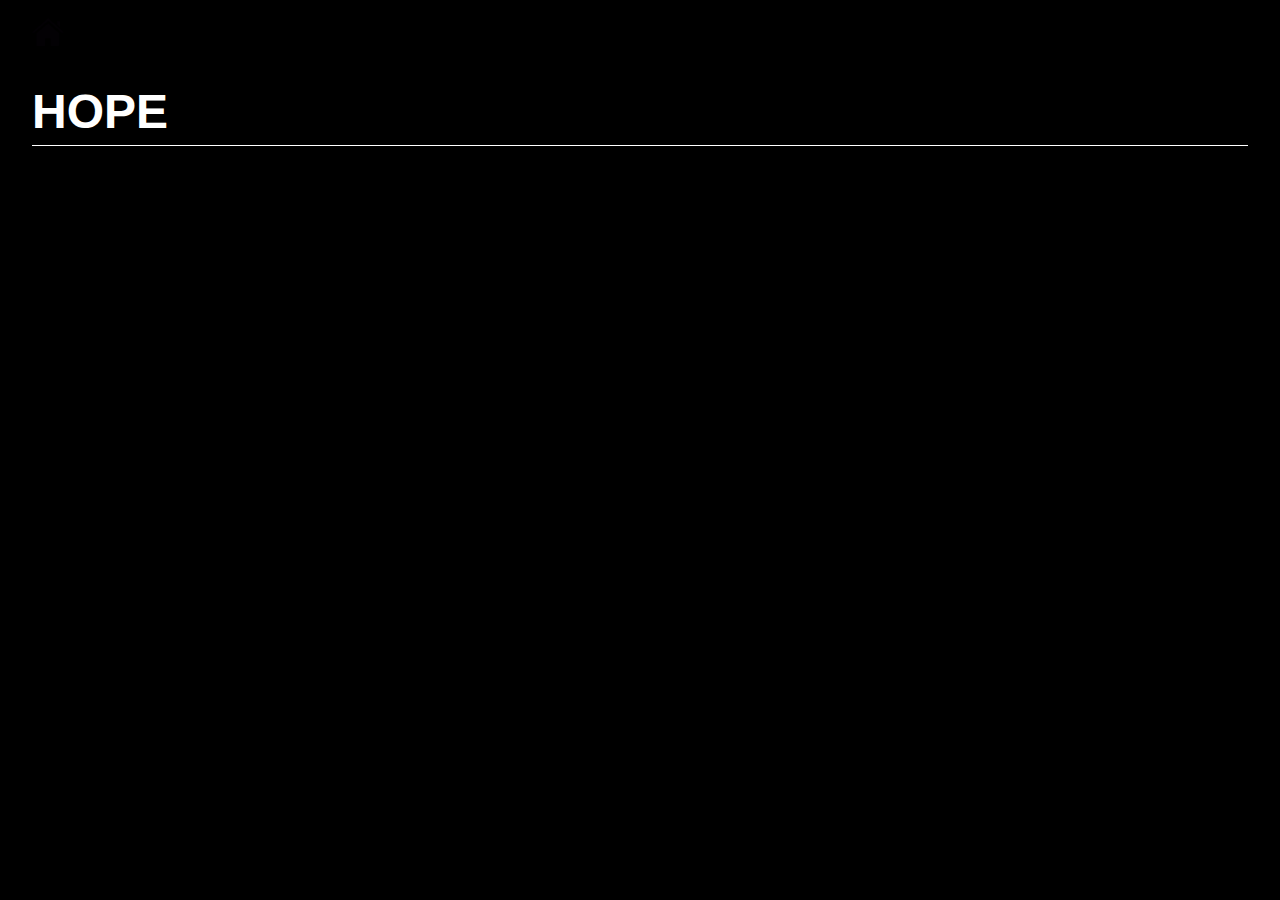
<file: pages/canzone1.html>
<!DOCTYPE html>
<html lang="en">
<head>
    <meta charset="UTF-8">
    <meta http-equiv="X-UA-Compatible" content="IE=edge">
    <meta name="viewport" content="width=device-width, initial-scale=1.0">
    <link rel="stylesheet" href="../styles.css">
    <title>Canzone 1</title>
</head>
<body>
    <a href="../index.html"><img src="../img/home.png" alt="home_icon"></a>
    <h1>HOPE</h1>
    <iframe width="560" height="315" src="https://www.youtube.com/embed/tsmPCi7NKrg?si=eU74hR2fJaSkO7jO" title="YouTube video player" frameborder="0" allow="accelerometer; autoplay; clipboard-write; encrypted-media; gyroscope; picture-in-picture; web-share" allowfullscreen></iframe>
</body>
</html>
</file>
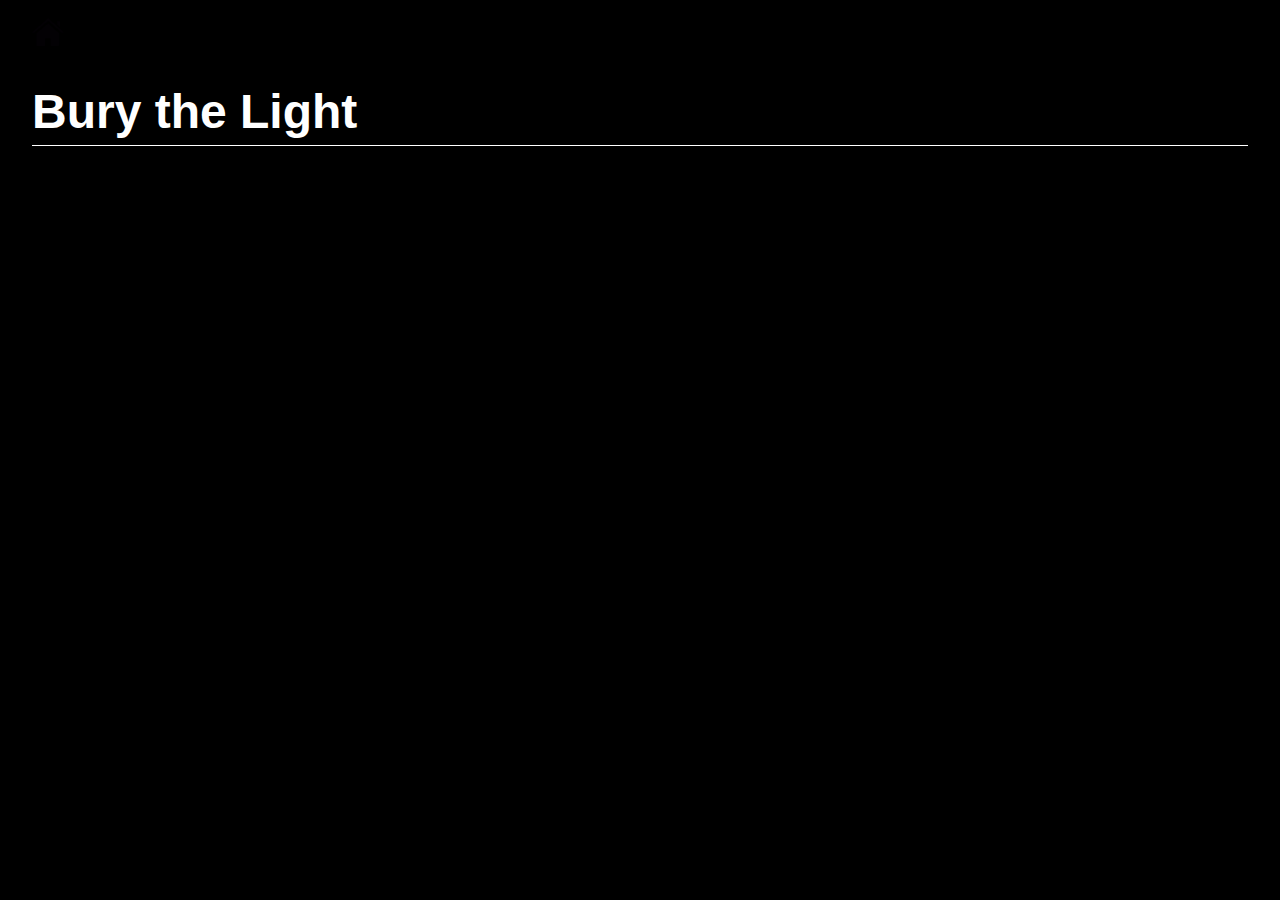
<file: pages/canzone2.html>
<!DOCTYPE html>
<html lang="en">
<head>
    <meta charset="UTF-8">
    <meta http-equiv="X-UA-Compatible" content="IE=edge">
    <meta name="viewport" content="width=device-width, initial-scale=1.0">
    <link rel="stylesheet" href="../styles.css">
    <title>Canzone 2</title>
</head>
<body>
    <a href="../index.html"><img src="../img/home.png" alt="home_icon"></a>
    <h1>Bury the Light</h1>
    <iframe width="560" height="315" src="https://www.youtube.com/embed/jp7sKMrbWX8?si=cSCVx0kjnMb1yRgp" title="YouTube video player" frameborder="0" allow="accelerometer; autoplay; clipboard-write; encrypted-media; gyroscope; picture-in-picture; web-share" allowfullscreen></iframe>
</body>
</html>
</file>
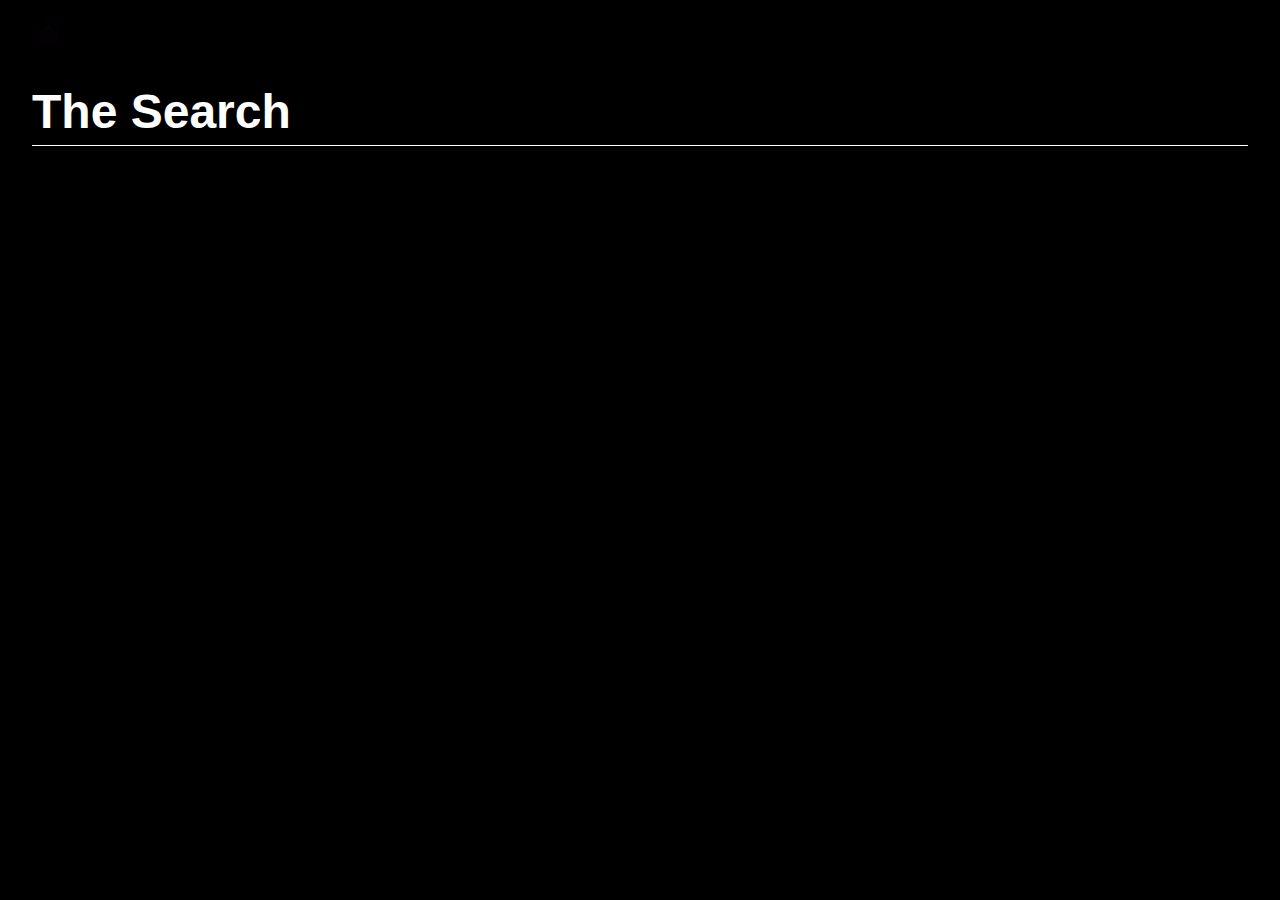
<file: pages/canzone3.html>
<!DOCTYPE html>
<html lang="en">
<head>
    <meta charset="UTF-8">
    <meta http-equiv="X-UA-Compatible" content="IE=edge">
    <meta name="viewport" content="width=device-width, initial-scale=1.0">
    <link rel="stylesheet" href="../styles.css">
    <title>Canzone 3</title>
</head>
<body>
    <a href="../index.html"><img src="../img/home.png" alt="home_icon"></a>
    <h1>The Search</h1>
    <iframe width="560" height="315" src="https://www.youtube.com/embed/fnlJw9H0xAM?si=0ljPe-4WMpM6TSab" title="YouTube video player" frameborder="0" allow="accelerometer; autoplay; clipboard-write; encrypted-media; gyroscope; picture-in-picture; web-share" allowfullscreen></iframe>
</body>
</html>
</file>
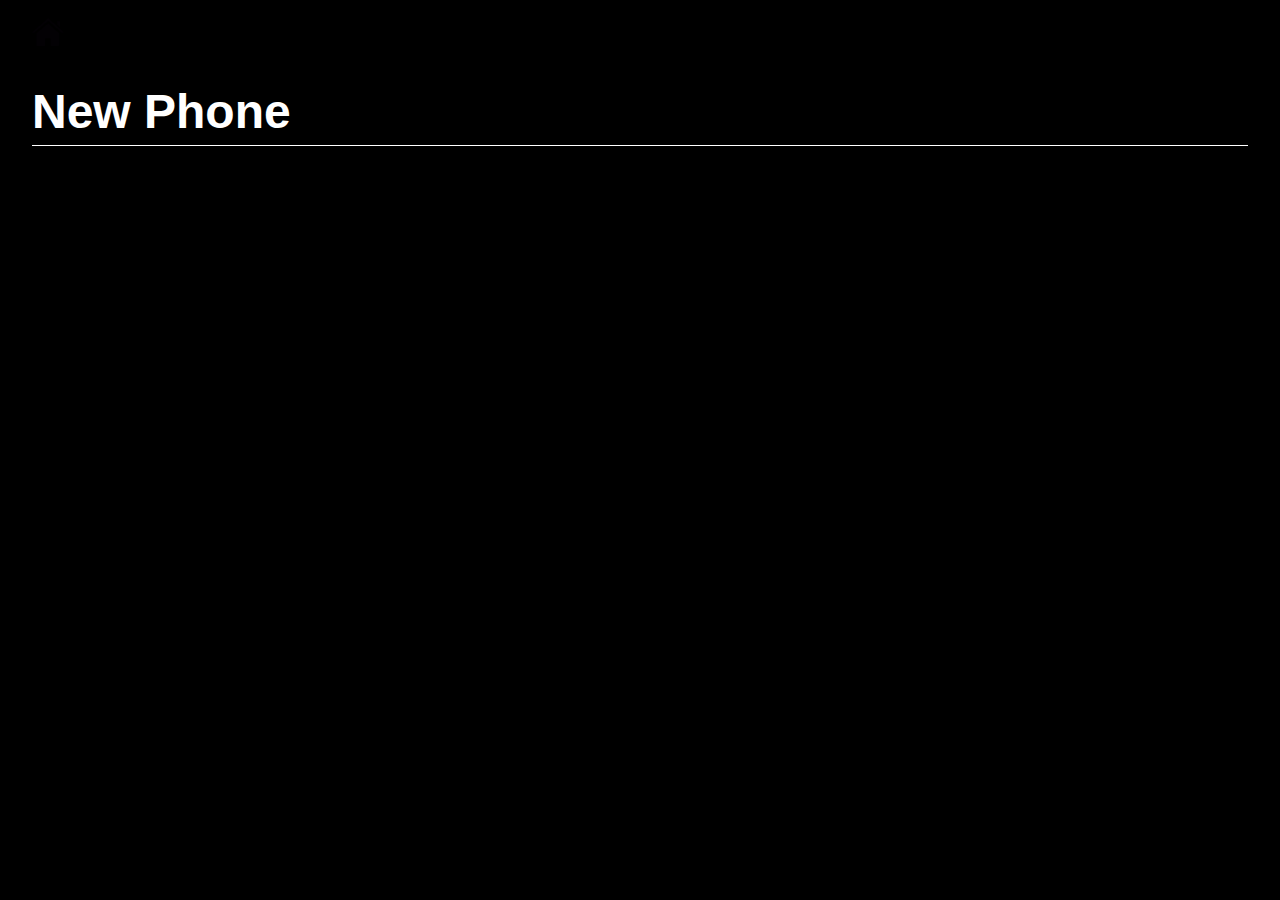
<file: pages/canzone4.html>
<!DOCTYPE html>
<html lang="en">
<head>
    <meta charset="UTF-8">
    <meta http-equiv="X-UA-Compatible" content="IE=edge">
    <meta name="viewport" content="width=device-width, initial-scale=1.0">
    <link rel="stylesheet" href="../styles.css">
    <title>Canzone 4</title>
</head>
<body>
    <a href="../index.html"><img src="../img/home.png" alt="home_icon"></a>
    <h1>New Phone</h1>
    <iframe width="560" height="315" src="https://www.youtube.com/embed/eJhu2oVRLX4?si=uv_DwN39_1dAVMuQ" title="YouTube video player" frameborder="0" allow="accelerometer; autoplay; clipboard-write; encrypted-media; gyroscope; picture-in-picture; web-share" allowfullscreen></iframe>
</body>
</html>
</file>
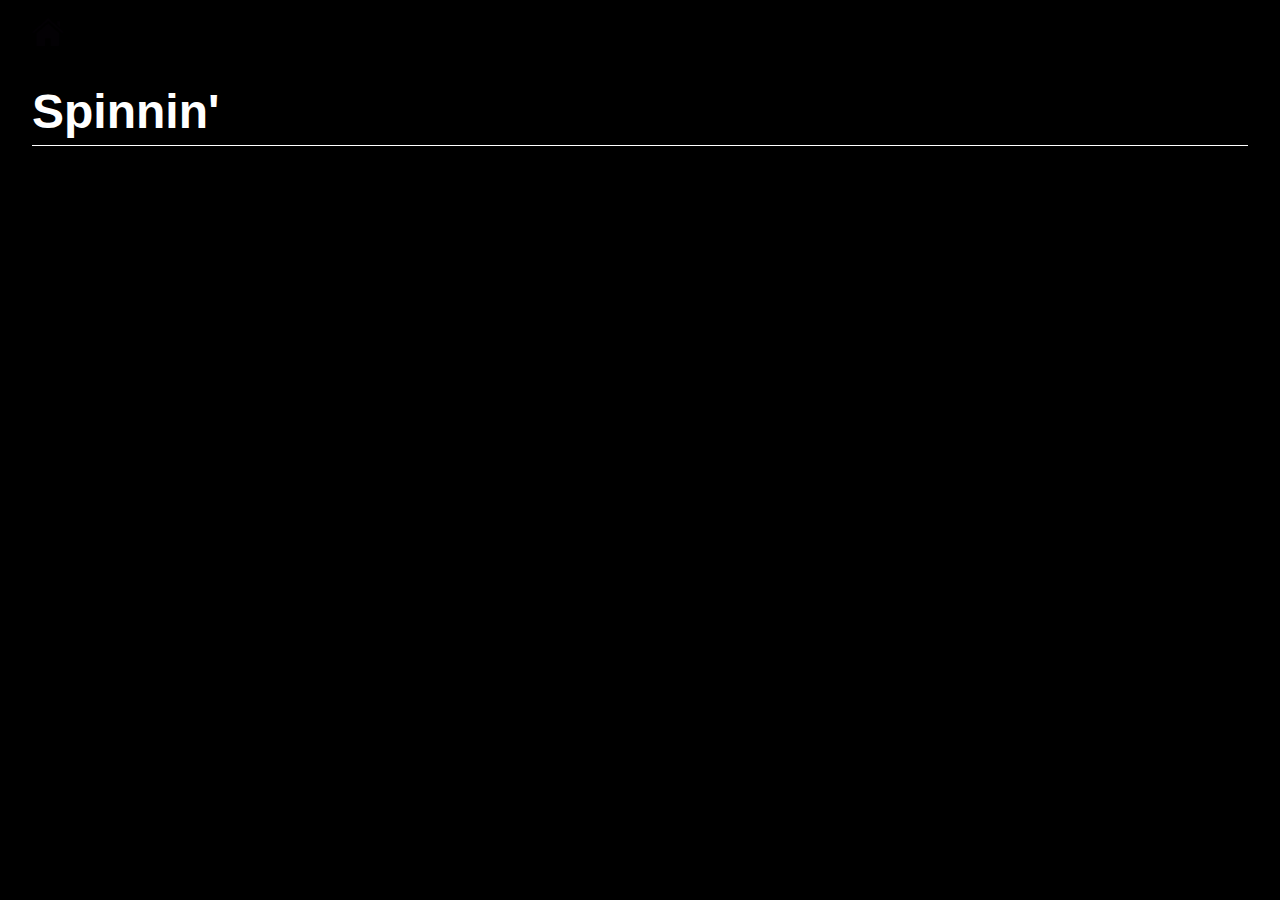
<file: pages/canzone5.html>
<!DOCTYPE html>
<html lang="en">
<head>
    <meta charset="UTF-8">
    <meta http-equiv="X-UA-Compatible" content="IE=edge">
    <meta name="viewport" content="width=device-width, initial-scale=1.0">
    <link rel="stylesheet" href="../styles.css">
    <title>Canzone 5</title>
</head>
<body>
    <a href="../index.html"><img src="../img/home.png" alt="home_icon"></a>
    <h1>Spinnin'</h1>
    <iframe width="560" height="315" src="https://www.youtube.com/embed/UekfKh59KOw?si=rYpQLfpa9QHU8SQ8" title="YouTube video player" frameborder="0" allow="accelerometer; autoplay; clipboard-write; encrypted-media; gyroscope; picture-in-picture; web-share" allowfullscreen></iframe>
</body>
</html>
</file>
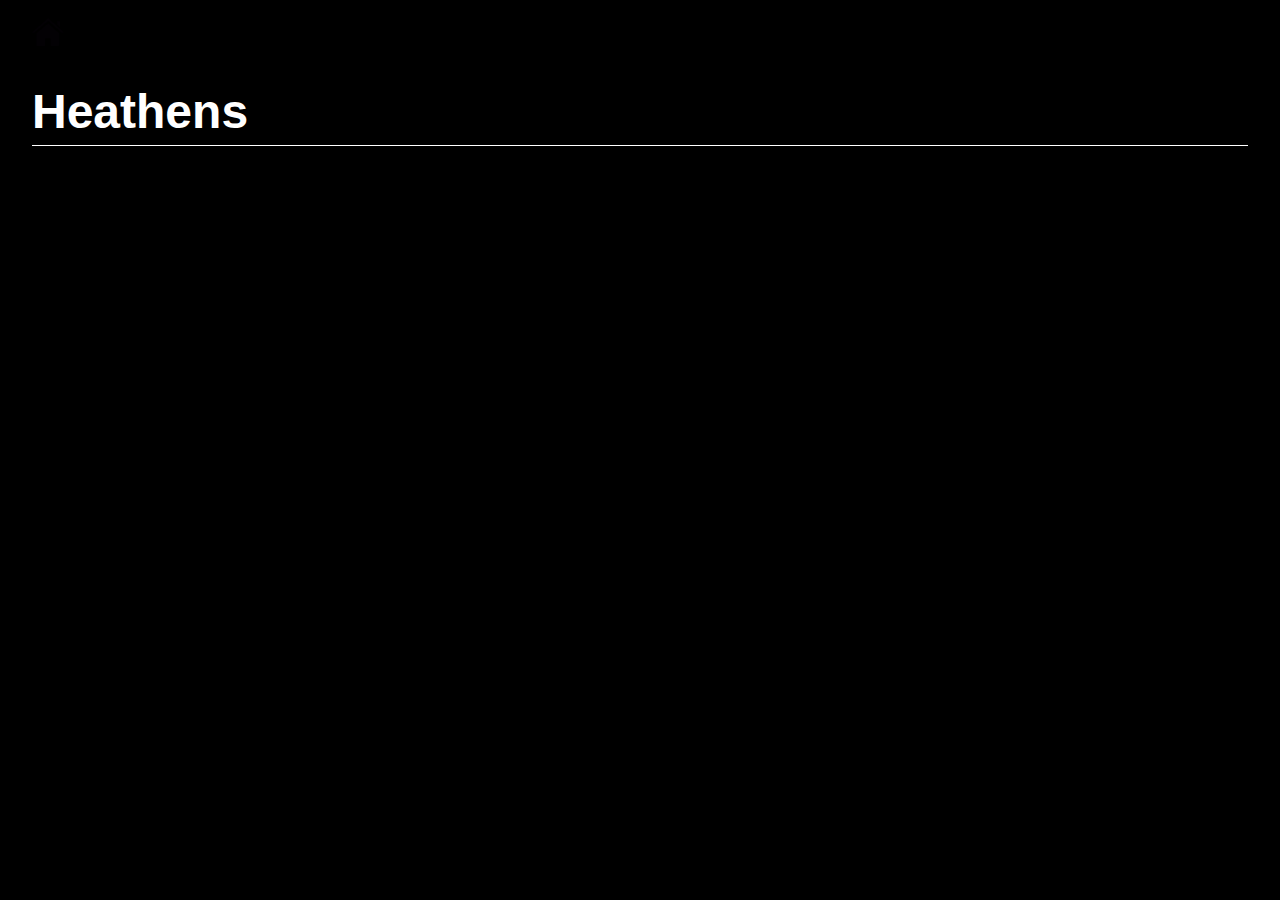
<file: pages/canzone6.html>
<!DOCTYPE html>
<html lang="en">
<head>
    <meta charset="UTF-8">
    <meta http-equiv="X-UA-Compatible" content="IE=edge">
    <meta name="viewport" content="width=device-width, initial-scale=1.0">
    <link rel="stylesheet" href="../styles.css">
    <title>Canzone 1</title>
</head>
<body>
    <a href="../index.html"><img src="../img/home.png" alt="home_icon"></a>
    <h1>Heathens</h1>
    <iframe width="560" height="315" src="https://www.youtube.com/embed/UprcpdwuwCg?si=9eLeOG5OT5OwMVoO" title="YouTube video player" frameborder="0" allow="accelerometer; autoplay; clipboard-write; encrypted-media; gyroscope; picture-in-picture; web-share" allowfullscreen></iframe>
</body>
</html>
</file>
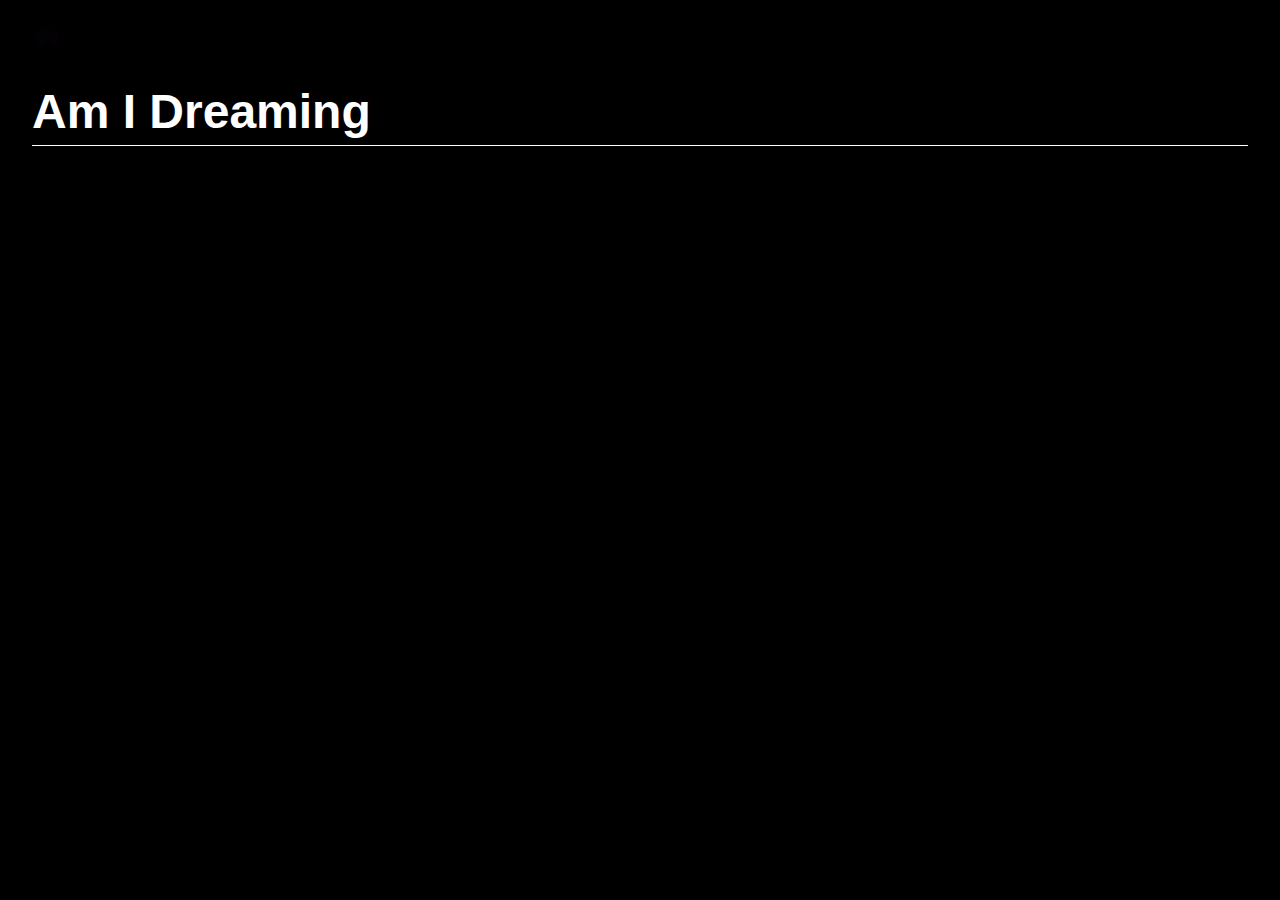
<file: pages/canzone7.html>
<!DOCTYPE html>
<html lang="en">
<head>
    <meta charset="UTF-8">
    <meta http-equiv="X-UA-Compatible" content="IE=edge">
    <meta name="viewport" content="width=device-width, initial-scale=1.0">
    <link rel="stylesheet" href="../styles.css">
    <title>Canzone 1</title>
</head>
<body>
    <a href="../index.html"><img src="../img/home.png" alt="home_icon"></a>
    <h1>Am I Dreaming</h1>
    <iframe width="560" height="315" src="https://www.youtube.com/embed/7aUZtDaxS60?si=_vnXYPBDqFrBbrdx" title="YouTube video player" frameborder="0" allow="accelerometer; autoplay; clipboard-write; encrypted-media; gyroscope; picture-in-picture; web-share" allowfullscreen></iframe>
</body>
</html>
</file>
<file: styles.css>
body {
    margin: 0;
    padding: 1rem 2rem;
    background-color: black;
    color: white;
    font-family: 'Segoe UI', Tahoma, Geneva, Verdana, sans-serif;
}

h1 {
    font-size: 3rem;
    border-bottom: 1px solid white;
    padding-bottom: 6px;
}

table {
    width: 100%;
    table-layout: fixed;
    border: 1px solid white;
}

table th {
    background-color: blueviolet;
}

table td a {
    text-decoration: none;
    color: white;
    transition: color .15s ease-in;
}

table td a:hover {
    color: blueviolet;
}

table td a:active {
    color: white;
}

a img {
    width: 2rem;
    height: auto;
}
</file>
